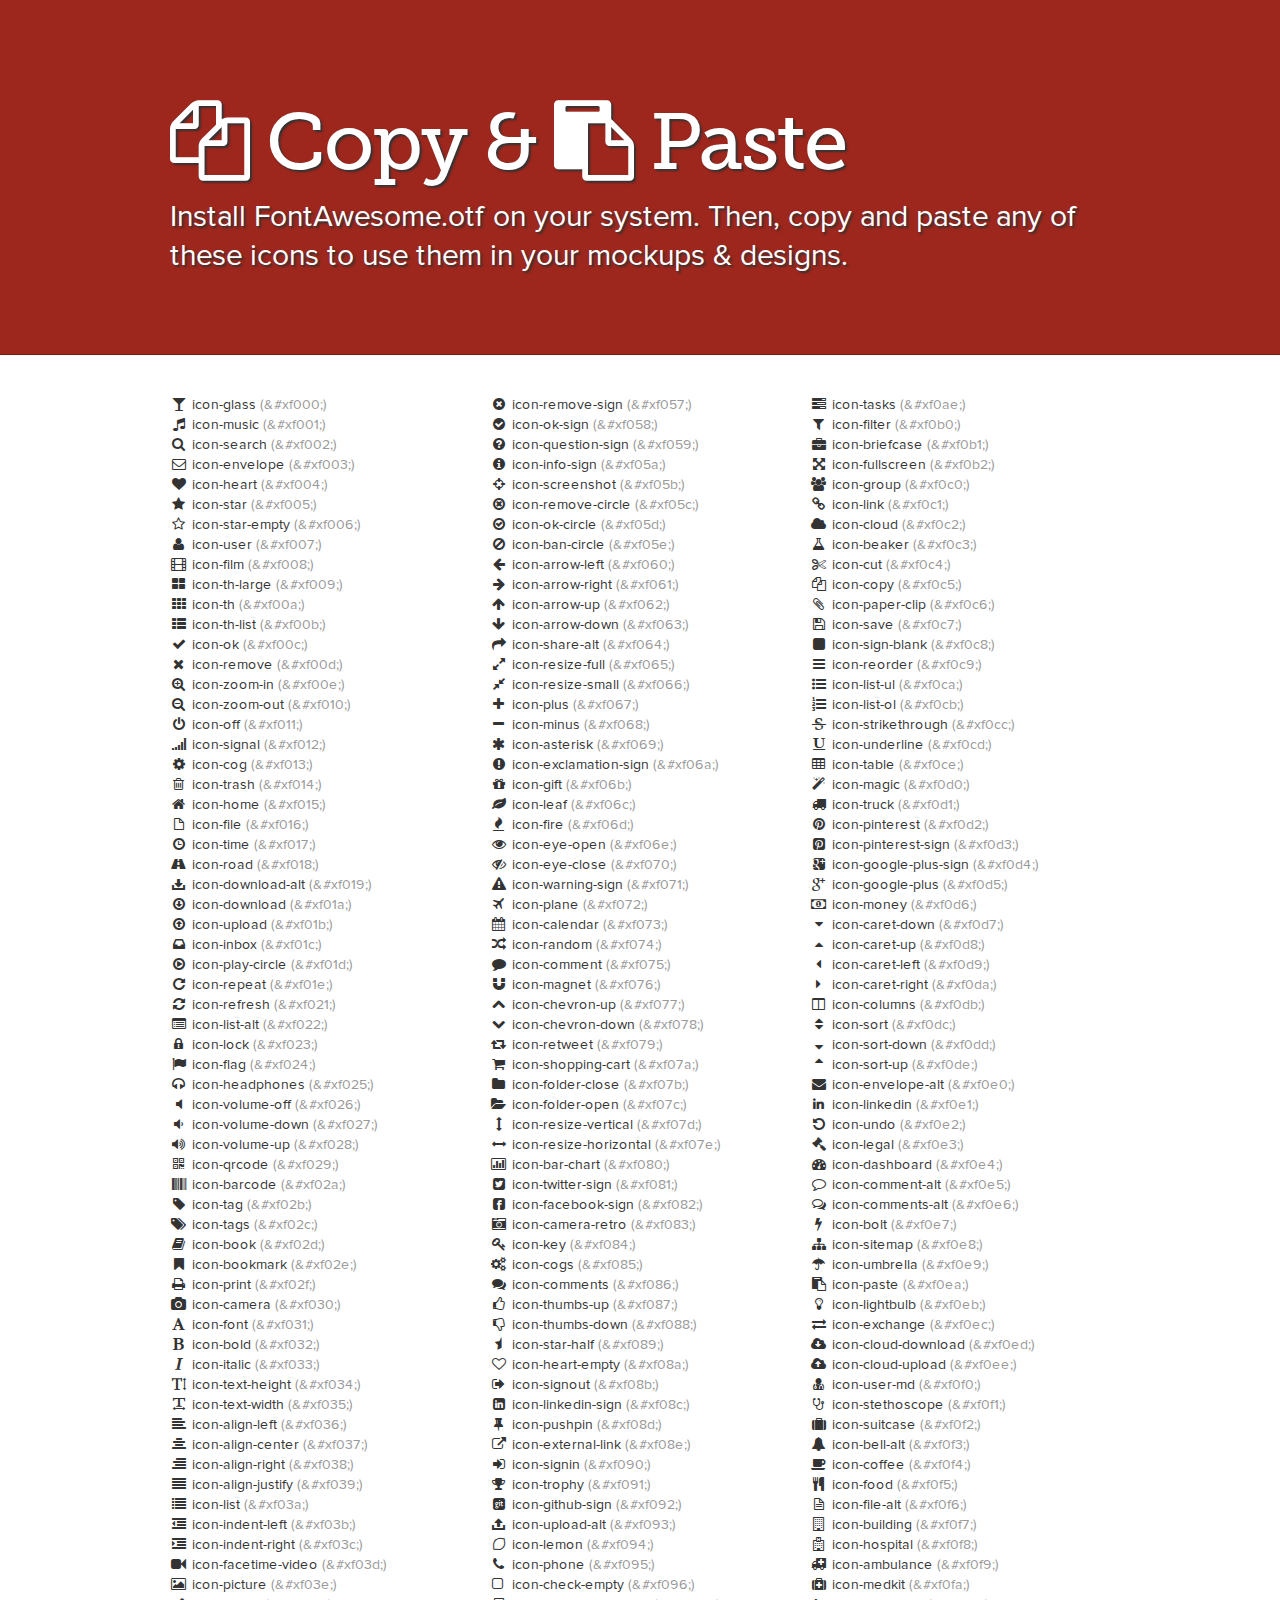
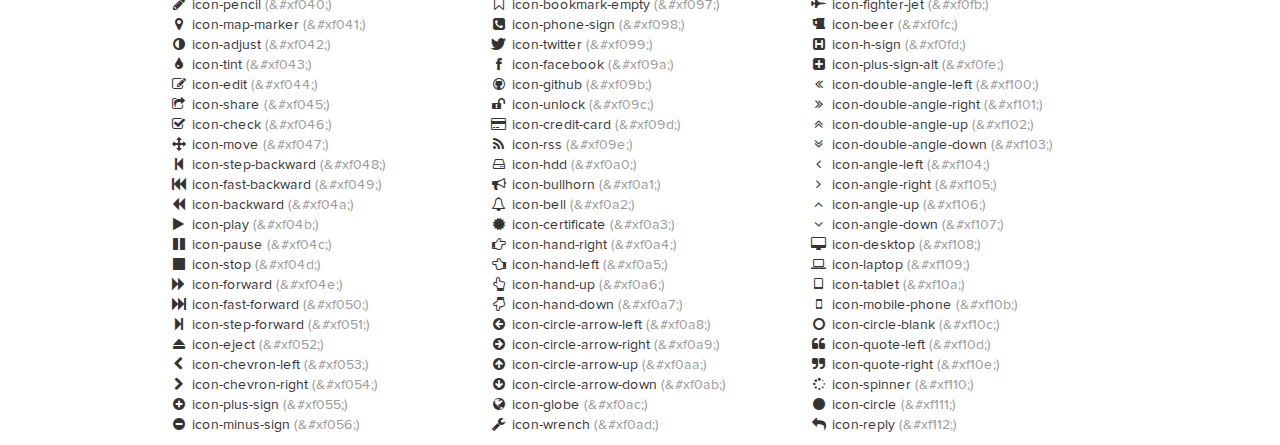
<file: www/assets/font-awesome/docs/design.html>
<!DOCTYPE html>
<!--[if lt IE 7 ]><html class="ie ie6" lang="en"> <![endif]-->
<!--[if IE 7 ]><html class="ie ie7" lang="en"> <![endif]-->
<!--[if IE 8 ]><html class="ie ie8" lang="en"> <![endif]-->
<!--[if (gte IE 9)|!(IE)]><!--><html lang="en"> <!--<![endif]-->
<head>
  <!-- Basic Page Needs
 ================================================== -->
  <meta charset="utf-8" />
  <title>Font Awesome Copy & Paste</title>
  <meta name="description" content="">
  <meta name="author" content="">
  <!--<meta name="viewport" content="width=device-width; initial-scale=1; maximum-scale=1">-->

  <!--[if lt IE 9]>
  <script src="http://html5shim.googlecode.com/svn/trunk/html5.js"></script>
  <![endif]-->

  <!-- CSS
 ================================================== -->

  <link rel="stylesheet" href="assets/css/site.css">
  <link rel="stylesheet" href="assets/css/prettify.css">
  <link rel="stylesheet" href="assets/css/font-awesome.min.css">
  <!--[if IE 7]>
  <link rel="stylesheet" href="assets/css/font-awesome-ie7.min.css">
  <![endif]-->
  <!-- Le fav and touch icons -->
  <link rel="shortcut icon" href="assets/ico/favicon.ico">

  <script type="text/javascript">
    var _gaq = _gaq || [];
    _gaq.push(['_setAccount', 'UA-30136587-1']);
    _gaq.push(['_trackPageview']);

    (function() {
      var ga = document.createElement('script'); ga.type = 'text/javascript'; ga.async = true;
      ga.src = ('https:' == document.location.protocol ? 'https://ssl' : 'http://www') + '.google-analytics.com/ga.js';
      var s = document.getElementsByTagName('script')[0]; s.parentNode.insertBefore(ga, s);
    })();
  </script>
</head>
<body>

<div class="jumbotron">
  <div class="container">

    <h1><i class="icon-copy"></i> Copy & <i class="icon-paste"></i> Paste</h1>
    <p>
      Install FontAwesome.otf on your system.
      Then, copy and paste any of these icons to use them in your mockups & designs.
    </p>

  </div>
</div>


<div class="container">
  <section>
    <div class="row">
      <div class="span4">
        <ul class="unstyled">
          <li><i class="icon-">&#xf000;</i> icon-glass <span class="muted">(&amp;#xf000;)</span></li>
          <li><i class="icon-">&#xf001;</i> icon-music <span class="muted">(&amp;#xf001;)</span></li>
          <li><i class="icon-">&#xf002;</i> icon-search <span class="muted">(&amp;#xf002;)</span></li>
          <li><i class="icon-">&#xf003;</i> icon-envelope <span class="muted">(&amp;#xf003;)</span></li>
          <li><i class="icon-">&#xf004;</i> icon-heart <span class="muted">(&amp;#xf004;)</span></li>
          <li><i class="icon-">&#xf005;</i> icon-star <span class="muted">(&amp;#xf005;)</span></li>
          <li><i class="icon-">&#xf006;</i> icon-star-empty <span class="muted">(&amp;#xf006;)</span></li>
          <li><i class="icon-">&#xf007;</i> icon-user <span class="muted">(&amp;#xf007;)</span></li>
          <li><i class="icon-">&#xf008;</i> icon-film <span class="muted">(&amp;#xf008;)</span></li>
          <li><i class="icon-">&#xf009;</i> icon-th-large <span class="muted">(&amp;#xf009;)</span></li>
          <li><i class="icon-">&#xf00a;</i> icon-th <span class="muted">(&amp;#xf00a;)</span></li>
          <li><i class="icon-">&#xf00b;</i> icon-th-list <span class="muted">(&amp;#xf00b;)</span></li>
          <li><i class="icon-">&#xf00c;</i> icon-ok <span class="muted">(&amp;#xf00c;)</span></li>
          <li><i class="icon-">&#xf00d;</i> icon-remove <span class="muted">(&amp;#xf00d;)</span></li>
          <li><i class="icon-">&#xf00e;</i> icon-zoom-in <span class="muted">(&amp;#xf00e;)</span></li>
          <li><i class="icon-">&#xf010;</i> icon-zoom-out <span class="muted">(&amp;#xf010;)</span></li>
          <li><i class="icon-">&#xf011;</i> icon-off <span class="muted">(&amp;#xf011;)</span></li>
          <li><i class="icon-">&#xf012;</i> icon-signal <span class="muted">(&amp;#xf012;)</span></li>
          <li><i class="icon-">&#xf013;</i> icon-cog <span class="muted">(&amp;#xf013;)</span></li>
          <li><i class="icon-">&#xf014;</i> icon-trash <span class="muted">(&amp;#xf014;)</span></li>
          <li><i class="icon-">&#xf015;</i> icon-home <span class="muted">(&amp;#xf015;)</span></li>
          <li><i class="icon-">&#xf016;</i> icon-file <span class="muted">(&amp;#xf016;)</span></li>
          <li><i class="icon-">&#xf017;</i> icon-time <span class="muted">(&amp;#xf017;)</span></li>
          <li><i class="icon-">&#xf018;</i> icon-road <span class="muted">(&amp;#xf018;)</span></li>
          <li><i class="icon-">&#xf019;</i> icon-download-alt <span class="muted">(&amp;#xf019;)</span></li>
          <li><i class="icon-">&#xf01a;</i> icon-download <span class="muted">(&amp;#xf01a;)</span></li>
          <li><i class="icon-">&#xf01b;</i> icon-upload <span class="muted">(&amp;#xf01b;)</span></li>
          <li><i class="icon-">&#xf01c;</i> icon-inbox <span class="muted">(&amp;#xf01c;)</span></li>
          <li><i class="icon-">&#xf01d;</i> icon-play-circle <span class="muted">(&amp;#xf01d;)</span></li>
          <li><i class="icon-">&#xf01e;</i> icon-repeat <span class="muted">(&amp;#xf01e;)</span></li>
          <li><i class="icon-">&#xf021;</i> icon-refresh <span class="muted">(&amp;#xf021;)</span></li>
          <li><i class="icon-">&#xf022;</i> icon-list-alt <span class="muted">(&amp;#xf022;)</span></li>
          <li><i class="icon-">&#xf023;</i> icon-lock <span class="muted">(&amp;#xf023;)</span></li>
          <li><i class="icon-">&#xf024;</i> icon-flag <span class="muted">(&amp;#xf024;)</span></li>
          <li><i class="icon-">&#xf025;</i> icon-headphones <span class="muted">(&amp;#xf025;)</span></li>
          <li><i class="icon-">&#xf026;</i> icon-volume-off <span class="muted">(&amp;#xf026;)</span></li>
          <li><i class="icon-">&#xf027;</i> icon-volume-down <span class="muted">(&amp;#xf027;)</span></li>
          <li><i class="icon-">&#xf028;</i> icon-volume-up <span class="muted">(&amp;#xf028;)</span></li>
          <li><i class="icon-">&#xf029;</i> icon-qrcode <span class="muted">(&amp;#xf029;)</span></li>
          <li><i class="icon-">&#xf02a;</i> icon-barcode <span class="muted">(&amp;#xf02a;)</span></li>
          <li><i class="icon-">&#xf02b;</i> icon-tag <span class="muted">(&amp;#xf02b;)</span></li>
          <li><i class="icon-">&#xf02c;</i> icon-tags <span class="muted">(&amp;#xf02c;)</span></li>
          <li><i class="icon-">&#xf02d;</i> icon-book <span class="muted">(&amp;#xf02d;)</span></li>
          <li><i class="icon-">&#xf02e;</i> icon-bookmark <span class="muted">(&amp;#xf02e;)</span></li>
          <li><i class="icon-">&#xf02f;</i> icon-print <span class="muted">(&amp;#xf02f;)</span></li>
          <li><i class="icon-">&#xf030;</i> icon-camera <span class="muted">(&amp;#xf030;)</span></li>
          <li><i class="icon-">&#xf031;</i> icon-font <span class="muted">(&amp;#xf031;)</span></li>
          <li><i class="icon-">&#xf032;</i> icon-bold <span class="muted">(&amp;#xf032;)</span></li>
          <li><i class="icon-">&#xf033;</i> icon-italic <span class="muted">(&amp;#xf033;)</span></li>
          <li><i class="icon-">&#xf034;</i> icon-text-height <span class="muted">(&amp;#xf034;)</span></li>
          <li><i class="icon-">&#xf035;</i> icon-text-width <span class="muted">(&amp;#xf035;)</span></li>
          <li><i class="icon-">&#xf036;</i> icon-align-left <span class="muted">(&amp;#xf036;)</span></li>
          <li><i class="icon-">&#xf037;</i> icon-align-center <span class="muted">(&amp;#xf037;)</span></li>
          <li><i class="icon-">&#xf038;</i> icon-align-right <span class="muted">(&amp;#xf038;)</span></li>
          <li><i class="icon-">&#xf039;</i> icon-align-justify <span class="muted">(&amp;#xf039;)</span></li>
          <li><i class="icon-">&#xf03a;</i> icon-list <span class="muted">(&amp;#xf03a;)</span></li>
          <li><i class="icon-">&#xf03b;</i> icon-indent-left <span class="muted">(&amp;#xf03b;)</span></li>
          <li><i class="icon-">&#xf03c;</i> icon-indent-right <span class="muted">(&amp;#xf03c;)</span></li>
          <li><i class="icon-">&#xf03d;</i> icon-facetime-video <span class="muted">(&amp;#xf03d;)</span></li>
          <li><i class="icon-">&#xf03e;</i> icon-picture <span class="muted">(&amp;#xf03e;)</span></li>
          <li><i class="icon-">&#xf040;</i> icon-pencil <span class="muted">(&amp;#xf040;)</span></li>
          <li><i class="icon-">&#xf041;</i> icon-map-marker <span class="muted">(&amp;#xf041;)</span></li>
          <li><i class="icon-">&#xf042;</i> icon-adjust <span class="muted">(&amp;#xf042;)</span></li>
          <li><i class="icon-">&#xf043;</i> icon-tint <span class="muted">(&amp;#xf043;)</span></li>
          <li><i class="icon-">&#xf044;</i> icon-edit <span class="muted">(&amp;#xf044;)</span></li>
          <li><i class="icon-">&#xf045;</i> icon-share <span class="muted">(&amp;#xf045;)</span></li>
          <li><i class="icon-">&#xf046;</i> icon-check <span class="muted">(&amp;#xf046;)</span></li>
          <li><i class="icon-">&#xf047;</i> icon-move <span class="muted">(&amp;#xf047;)</span></li>
          <li><i class="icon-">&#xf048;</i> icon-step-backward <span class="muted">(&amp;#xf048;)</span></li>
          <li><i class="icon-">&#xf049;</i> icon-fast-backward <span class="muted">(&amp;#xf049;)</span></li>
          <li><i class="icon-">&#xf04a;</i> icon-backward <span class="muted">(&amp;#xf04a;)</span></li>
          <li><i class="icon-">&#xf04b;</i> icon-play <span class="muted">(&amp;#xf04b;)</span></li>
          <li><i class="icon-">&#xf04c;</i> icon-pause <span class="muted">(&amp;#xf04c;)</span></li>
          <li><i class="icon-">&#xf04d;</i> icon-stop <span class="muted">(&amp;#xf04d;)</span></li>
          <li><i class="icon-">&#xf04e;</i> icon-forward <span class="muted">(&amp;#xf04e;)</span></li>
          <li><i class="icon-">&#xf050;</i> icon-fast-forward <span class="muted">(&amp;#xf050;)</span></li>
          <li><i class="icon-">&#xf051;</i> icon-step-forward <span class="muted">(&amp;#xf051;)</span></li>
          <li><i class="icon-">&#xf052;</i> icon-eject <span class="muted">(&amp;#xf052;)</span></li>
          <li><i class="icon-">&#xf053;</i> icon-chevron-left <span class="muted">(&amp;#xf053;)</span></li>
          <li><i class="icon-">&#xf054;</i> icon-chevron-right <span class="muted">(&amp;#xf054;)</span></li>
          <li><i class="icon-">&#xf055;</i> icon-plus-sign <span class="muted">(&amp;#xf055;)</span></li>
          <li><i class="icon-">&#xf056;</i> icon-minus-sign <span class="muted">(&amp;#xf056;)</span></li>
        </ul>
      </div>
      <div class="span4">
        <ul class="unstyled">
          <li><i class="icon-">&#xf057;</i> icon-remove-sign <span class="muted">(&amp;#xf057;)</span></li>
          <li><i class="icon-">&#xf058;</i> icon-ok-sign <span class="muted">(&amp;#xf058;)</span></li>
          <li><i class="icon-">&#xf059;</i> icon-question-sign <span class="muted">(&amp;#xf059;)</span></li>
          <li><i class="icon-">&#xf05a;</i> icon-info-sign <span class="muted">(&amp;#xf05a;)</span></li>
          <li><i class="icon-">&#xf05b;</i> icon-screenshot <span class="muted">(&amp;#xf05b;)</span></li>
          <li><i class="icon-">&#xf05c;</i> icon-remove-circle <span class="muted">(&amp;#xf05c;)</span></li>
          <li><i class="icon-">&#xf05d;</i> icon-ok-circle <span class="muted">(&amp;#xf05d;)</span></li>
          <li><i class="icon-">&#xf05e;</i> icon-ban-circle <span class="muted">(&amp;#xf05e;)</span></li>
          <li><i class="icon-">&#xf060;</i> icon-arrow-left <span class="muted">(&amp;#xf060;)</span></li>
          <li><i class="icon-">&#xf061;</i> icon-arrow-right <span class="muted">(&amp;#xf061;)</span></li>
          <li><i class="icon-">&#xf062;</i> icon-arrow-up <span class="muted">(&amp;#xf062;)</span></li>
          <li><i class="icon-">&#xf063;</i> icon-arrow-down <span class="muted">(&amp;#xf063;)</span></li>
          <li><i class="icon-">&#xf064;</i> icon-share-alt <span class="muted">(&amp;#xf064;)</span></li>
          <li><i class="icon-">&#xf065;</i> icon-resize-full <span class="muted">(&amp;#xf065;)</span></li>
          <li><i class="icon-">&#xf066;</i> icon-resize-small <span class="muted">(&amp;#xf066;)</span></li>
          <li><i class="icon-">&#xf067;</i> icon-plus <span class="muted">(&amp;#xf067;)</span></li>
          <li><i class="icon-">&#xf068;</i> icon-minus <span class="muted">(&amp;#xf068;)</span></li>
          <li><i class="icon-">&#xf069;</i> icon-asterisk <span class="muted">(&amp;#xf069;)</span></li>
          <li><i class="icon-">&#xf06a;</i> icon-exclamation-sign <span class="muted">(&amp;#xf06a;)</span></li>
          <li><i class="icon-">&#xf06b;</i> icon-gift <span class="muted">(&amp;#xf06b;)</span></li>
          <li><i class="icon-">&#xf06c;</i> icon-leaf <span class="muted">(&amp;#xf06c;)</span></li>
          <li><i class="icon-">&#xf06d;</i> icon-fire <span class="muted">(&amp;#xf06d;)</span></li>
          <li><i class="icon-">&#xf06e;</i> icon-eye-open <span class="muted">(&amp;#xf06e;)</span></li>
          <li><i class="icon-">&#xf070;</i> icon-eye-close <span class="muted">(&amp;#xf070;)</span></li>
          <li><i class="icon-">&#xf071;</i> icon-warning-sign <span class="muted">(&amp;#xf071;)</span></li>
          <li><i class="icon-">&#xf072;</i> icon-plane <span class="muted">(&amp;#xf072;)</span></li>
          <li><i class="icon-">&#xf073;</i> icon-calendar <span class="muted">(&amp;#xf073;)</span></li>
          <li><i class="icon-">&#xf074;</i> icon-random <span class="muted">(&amp;#xf074;)</span></li>
          <li><i class="icon-">&#xf075;</i> icon-comment <span class="muted">(&amp;#xf075;)</span></li>
          <li><i class="icon-">&#xf076;</i> icon-magnet <span class="muted">(&amp;#xf076;)</span></li>
          <li><i class="icon-">&#xf077;</i> icon-chevron-up <span class="muted">(&amp;#xf077;)</span></li>
          <li><i class="icon-">&#xf078;</i> icon-chevron-down <span class="muted">(&amp;#xf078;)</span></li>
          <li><i class="icon-">&#xf079;</i> icon-retweet <span class="muted">(&amp;#xf079;)</span></li>
          <li><i class="icon-">&#xf07a;</i> icon-shopping-cart <span class="muted">(&amp;#xf07a;)</span></li>
          <li><i class="icon-">&#xf07b;</i> icon-folder-close <span class="muted">(&amp;#xf07b;)</span></li>
          <li><i class="icon-">&#xf07c;</i> icon-folder-open <span class="muted">(&amp;#xf07c;)</span></li>
          <li><i class="icon-">&#xf07d;</i> icon-resize-vertical <span class="muted">(&amp;#xf07d;)</span></li>
          <li><i class="icon-">&#xf07e;</i> icon-resize-horizontal <span class="muted">(&amp;#xf07e;)</span></li>
          <li><i class="icon-">&#xf080;</i> icon-bar-chart <span class="muted">(&amp;#xf080;)</span></li>
          <li><i class="icon-">&#xf081;</i> icon-twitter-sign <span class="muted">(&amp;#xf081;)</span></li>
          <li><i class="icon-">&#xf082;</i> icon-facebook-sign <span class="muted">(&amp;#xf082;)</span></li>
          <li><i class="icon-">&#xf083;</i> icon-camera-retro <span class="muted">(&amp;#xf083;)</span></li>
          <li><i class="icon-">&#xf084;</i> icon-key <span class="muted">(&amp;#xf084;)</span></li>
          <li><i class="icon-">&#xf085;</i> icon-cogs <span class="muted">(&amp;#xf085;)</span></li>
          <li><i class="icon-">&#xf086;</i> icon-comments <span class="muted">(&amp;#xf086;)</span></li>
          <li><i class="icon-">&#xf087;</i> icon-thumbs-up <span class="muted">(&amp;#xf087;)</span></li>
          <li><i class="icon-">&#xf088;</i> icon-thumbs-down <span class="muted">(&amp;#xf088;)</span></li>
          <li><i class="icon-">&#xf089;</i> icon-star-half <span class="muted">(&amp;#xf089;)</span></li>
          <li><i class="icon-">&#xf08a;</i> icon-heart-empty <span class="muted">(&amp;#xf08a;)</span></li>
          <li><i class="icon-">&#xf08b;</i> icon-signout <span class="muted">(&amp;#xf08b;)</span></li>
          <li><i class="icon-">&#xf08c;</i> icon-linkedin-sign <span class="muted">(&amp;#xf08c;)</span></li>
          <li><i class="icon-">&#xf08d;</i> icon-pushpin <span class="muted">(&amp;#xf08d;)</span></li>
          <li><i class="icon-">&#xf08e;</i> icon-external-link <span class="muted">(&amp;#xf08e;)</span></li>
          <li><i class="icon-">&#xf090;</i> icon-signin <span class="muted">(&amp;#xf090;)</span></li>
          <li><i class="icon-">&#xf091;</i> icon-trophy <span class="muted">(&amp;#xf091;)</span></li>
          <li><i class="icon-">&#xf092;</i> icon-github-sign <span class="muted">(&amp;#xf092;)</span></li>
          <li><i class="icon-">&#xf093;</i> icon-upload-alt <span class="muted">(&amp;#xf093;)</span></li>
          <li><i class="icon-">&#xf094;</i> icon-lemon <span class="muted">(&amp;#xf094;)</span></li>
          <li><i class="icon-">&#xf095;</i> icon-phone <span class="muted">(&amp;#xf095;)</span></li>
          <li><i class="icon-">&#xf096;</i> icon-check-empty <span class="muted">(&amp;#xf096;)</span></li>
          <li><i class="icon-">&#xf097;</i> icon-bookmark-empty <span class="muted">(&amp;#xf097;)</span></li>
          <li><i class="icon-">&#xf098;</i> icon-phone-sign <span class="muted">(&amp;#xf098;)</span></li>
          <li><i class="icon-">&#xf099;</i> icon-twitter <span class="muted">(&amp;#xf099;)</span></li>
          <li><i class="icon-">&#xf09a;</i> icon-facebook <span class="muted">(&amp;#xf09a;)</span></li>
          <li><i class="icon-">&#xf09b;</i> icon-github <span class="muted">(&amp;#xf09b;)</span></li>
          <li><i class="icon-">&#xf09c;</i> icon-unlock <span class="muted">(&amp;#xf09c;)</span></li>
          <li><i class="icon-">&#xf09d;</i> icon-credit-card <span class="muted">(&amp;#xf09d;)</span></li>
          <li><i class="icon-">&#xf09e;</i> icon-rss <span class="muted">(&amp;#xf09e;)</span></li>
          <li><i class="icon-">&#xf0a0;</i> icon-hdd <span class="muted">(&amp;#xf0a0;)</span></li>
          <li><i class="icon-">&#xf0a1;</i> icon-bullhorn <span class="muted">(&amp;#xf0a1;)</span></li>
          <li><i class="icon-">&#xf0a2;</i> icon-bell <span class="muted">(&amp;#xf0a2;)</span></li>
          <li><i class="icon-">&#xf0a3;</i> icon-certificate <span class="muted">(&amp;#xf0a3;)</span></li>
          <li><i class="icon-">&#xf0a4;</i> icon-hand-right <span class="muted">(&amp;#xf0a4;)</span></li>
          <li><i class="icon-">&#xf0a5;</i> icon-hand-left <span class="muted">(&amp;#xf0a5;)</span></li>
          <li><i class="icon-">&#xf0a6;</i> icon-hand-up <span class="muted">(&amp;#xf0a6;)</span></li>
          <li><i class="icon-">&#xf0a7;</i> icon-hand-down <span class="muted">(&amp;#xf0a7;)</span></li>
          <li><i class="icon-">&#xf0a8;</i> icon-circle-arrow-left <span class="muted">(&amp;#xf0a8;)</span></li>
          <li><i class="icon-">&#xf0a9;</i> icon-circle-arrow-right <span class="muted">(&amp;#xf0a9;)</span></li>
          <li><i class="icon-">&#xf0aa;</i> icon-circle-arrow-up <span class="muted">(&amp;#xf0aa;)</span></li>
          <li><i class="icon-">&#xf0ab;</i> icon-circle-arrow-down <span class="muted">(&amp;#xf0ab;)</span></li>
          <li><i class="icon-">&#xf0ac;</i> icon-globe <span class="muted">(&amp;#xf0ac;)</span></li>
          <li><i class="icon-">&#xf0ad;</i> icon-wrench <span class="muted">(&amp;#xf0ad;)</span></li>
        </ul>
      </div>
      <div class="span4">
        <ul class="unstyled">
          <li><i class="icon-">&#xf0ae;</i> icon-tasks <span class="muted">(&amp;#xf0ae;)</span></li>
          <li><i class="icon-">&#xf0b0;</i> icon-filter <span class="muted">(&amp;#xf0b0;)</span></li>
          <li><i class="icon-">&#xf0b1;</i> icon-briefcase <span class="muted">(&amp;#xf0b1;)</span></li>
          <li><i class="icon-">&#xf0b2;</i> icon-fullscreen <span class="muted">(&amp;#xf0b2;)</span></li>
          <li><i class="icon-">&#xf0c0;</i> icon-group <span class="muted">(&amp;#xf0c0;)</span></li>
          <li><i class="icon-">&#xf0c1;</i> icon-link <span class="muted">(&amp;#xf0c1;)</span></li>
          <li><i class="icon-">&#xf0c2;</i> icon-cloud <span class="muted">(&amp;#xf0c2;)</span></li>
          <li><i class="icon-">&#xf0c3;</i> icon-beaker <span class="muted">(&amp;#xf0c3;)</span></li>
          <li><i class="icon-">&#xf0c4;</i> icon-cut <span class="muted">(&amp;#xf0c4;)</span></li>
          <li><i class="icon-">&#xf0c5;</i> icon-copy <span class="muted">(&amp;#xf0c5;)</span></li>
          <li><i class="icon-">&#xf0c6;</i> icon-paper-clip <span class="muted">(&amp;#xf0c6;)</span></li>
          <li><i class="icon-">&#xf0c7;</i> icon-save <span class="muted">(&amp;#xf0c7;)</span></li>
          <li><i class="icon-">&#xf0c8;</i> icon-sign-blank <span class="muted">(&amp;#xf0c8;)</span></li>
          <li><i class="icon-">&#xf0c9;</i> icon-reorder <span class="muted">(&amp;#xf0c9;)</span></li>
          <li><i class="icon-">&#xf0ca;</i> icon-list-ul <span class="muted">(&amp;#xf0ca;)</span></li>
          <li><i class="icon-">&#xf0cb;</i> icon-list-ol <span class="muted">(&amp;#xf0cb;)</span></li>
          <li><i class="icon-">&#xf0cc;</i> icon-strikethrough <span class="muted">(&amp;#xf0cc;)</span></li>
          <li><i class="icon-">&#xf0cd;</i> icon-underline <span class="muted">(&amp;#xf0cd;)</span></li>
          <li><i class="icon-">&#xf0ce;</i> icon-table <span class="muted">(&amp;#xf0ce;)</span></li>
          <li><i class="icon-">&#xf0d0;</i> icon-magic <span class="muted">(&amp;#xf0d0;)</span></li>
          <li><i class="icon-">&#xf0d1;</i> icon-truck <span class="muted">(&amp;#xf0d1;)</span></li>
          <li><i class="icon-">&#xf0d2;</i> icon-pinterest <span class="muted">(&amp;#xf0d2;)</span></li>
          <li><i class="icon-">&#xf0d3;</i> icon-pinterest-sign <span class="muted">(&amp;#xf0d3;)</span></li>
          <li><i class="icon-">&#xf0d4;</i> icon-google-plus-sign <span class="muted">(&amp;#xf0d4;)</span></li>
          <li><i class="icon-">&#xf0d5;</i> icon-google-plus <span class="muted">(&amp;#xf0d5;)</span></li>
          <li><i class="icon-">&#xf0d6;</i> icon-money <span class="muted">(&amp;#xf0d6;)</span></li>
          <li><i class="icon-">&#xf0d7;</i> icon-caret-down <span class="muted">(&amp;#xf0d7;)</span></li>
          <li><i class="icon-">&#xf0d8;</i> icon-caret-up <span class="muted">(&amp;#xf0d8;)</span></li>
          <li><i class="icon-">&#xf0d9;</i> icon-caret-left <span class="muted">(&amp;#xf0d9;)</span></li>
          <li><i class="icon-">&#xf0da;</i> icon-caret-right <span class="muted">(&amp;#xf0da;)</span></li>
          <li><i class="icon-">&#xf0db;</i> icon-columns <span class="muted">(&amp;#xf0db;)</span></li>
          <li><i class="icon-">&#xf0dc;</i> icon-sort <span class="muted">(&amp;#xf0dc;)</span></li>
          <li><i class="icon-">&#xf0dd;</i> icon-sort-down <span class="muted">(&amp;#xf0dd;)</span></li>
          <li><i class="icon-">&#xf0de;</i> icon-sort-up <span class="muted">(&amp;#xf0de;)</span></li>
          <li><i class="icon-">&#xf0e0;</i> icon-envelope-alt <span class="muted">(&amp;#xf0e0;)</span></li>
          <li><i class="icon-">&#xf0e1;</i> icon-linkedin <span class="muted">(&amp;#xf0e1;)</span></li>
          <li><i class="icon-">&#xf0e2;</i> icon-undo <span class="muted">(&amp;#xf0e2;)</span></li>
          <li><i class="icon-">&#xf0e3;</i> icon-legal <span class="muted">(&amp;#xf0e3;)</span></li>
          <li><i class="icon-">&#xf0e4;</i> icon-dashboard <span class="muted">(&amp;#xf0e4;)</span></li>
          <li><i class="icon-">&#xf0e5;</i> icon-comment-alt <span class="muted">(&amp;#xf0e5;)</span></li>
          <li><i class="icon-">&#xf0e6;</i> icon-comments-alt <span class="muted">(&amp;#xf0e6;)</span></li>
          <li><i class="icon-">&#xf0e7;</i> icon-bolt <span class="muted">(&amp;#xf0e7;)</span></li>
          <li><i class="icon-">&#xf0e8;</i> icon-sitemap <span class="muted">(&amp;#xf0e8;)</span></li>
          <li><i class="icon-">&#xf0e9;</i> icon-umbrella <span class="muted">(&amp;#xf0e9;)</span></li>
          <li><i class="icon-">&#xf0ea;</i> icon-paste <span class="muted">(&amp;#xf0ea;)</span></li>
          <li><i class="icon-">&#xf0eb;</i> icon-lightbulb <span class="muted">(&amp;#xf0eb;)</span></li>
          <li><i class="icon-">&#xf0ec;</i> icon-exchange <span class="muted">(&amp;#xf0ec;)</span></li>
          <li><i class="icon-">&#xf0ed;</i> icon-cloud-download <span class="muted">(&amp;#xf0ed;)</span></li>
          <li><i class="icon-">&#xf0ee;</i> icon-cloud-upload <span class="muted">(&amp;#xf0ee;)</span></li>
          <li><i class="icon-">&#xf0f0;</i> icon-user-md <span class="muted">(&amp;#xf0f0;)</span></li>
          <li><i class="icon-">&#xf0f1;</i> icon-stethoscope <span class="muted">(&amp;#xf0f1;)</span></li>
          <li><i class="icon-">&#xf0f2;</i> icon-suitcase <span class="muted">(&amp;#xf0f2;)</span></li>
          <li><i class="icon-">&#xf0f3;</i> icon-bell-alt <span class="muted">(&amp;#xf0f3;)</span></li>
          <li><i class="icon-">&#xf0f4;</i> icon-coffee <span class="muted">(&amp;#xf0f4;)</span></li>
          <li><i class="icon-">&#xf0f5;</i> icon-food <span class="muted">(&amp;#xf0f5;)</span></li>
          <li><i class="icon-">&#xf0f6;</i> icon-file-alt <span class="muted">(&amp;#xf0f6;)</span></li>
          <li><i class="icon-">&#xf0f7;</i> icon-building <span class="muted">(&amp;#xf0f7;)</span></li>
          <li><i class="icon-">&#xf0f8;</i> icon-hospital <span class="muted">(&amp;#xf0f8;)</span></li>
          <li><i class="icon-">&#xf0f9;</i> icon-ambulance <span class="muted">(&amp;#xf0f9;)</span></li>
          <li><i class="icon-">&#xf0fa;</i> icon-medkit <span class="muted">(&amp;#xf0fa;)</span></li>
          <li><i class="icon-">&#xf0fb;</i> icon-fighter-jet <span class="muted">(&amp;#xf0fb;)</span></li>
          <li><i class="icon-">&#xf0fc;</i> icon-beer <span class="muted">(&amp;#xf0fc;)</span></li>
          <li><i class="icon-">&#xf0fd;</i> icon-h-sign <span class="muted">(&amp;#xf0fd;)</span></li>
          <li><i class="icon-">&#xf0fe;</i> icon-plus-sign-alt <span class="muted">(&amp;#xf0fe;)</span></li>
          <li><i class="icon-">&#xf100;</i> icon-double-angle-left <span class="muted">(&amp;#xf100;)</span></li>
          <li><i class="icon-">&#xf101;</i> icon-double-angle-right <span class="muted">(&amp;#xf101;)</span></li>
          <li><i class="icon-">&#xf102;</i> icon-double-angle-up <span class="muted">(&amp;#xf102;)</span></li>
          <li><i class="icon-">&#xf103;</i> icon-double-angle-down <span class="muted">(&amp;#xf103;)</span></li>
          <li><i class="icon-">&#xf104;</i> icon-angle-left <span class="muted">(&amp;#xf104;)</span></li>
          <li><i class="icon-">&#xf105;</i> icon-angle-right <span class="muted">(&amp;#xf105;)</span></li>
          <li><i class="icon-">&#xf106;</i> icon-angle-up <span class="muted">(&amp;#xf106;)</span></li>
          <li><i class="icon-">&#xf107;</i> icon-angle-down <span class="muted">(&amp;#xf107;)</span></li>
          <li><i class="icon-">&#xf108;</i> icon-desktop <span class="muted">(&amp;#xf108;)</span></li>
          <li><i class="icon-">&#xf109;</i> icon-laptop <span class="muted">(&amp;#xf109;)</span></li>
          <li><i class="icon-">&#xf10a;</i> icon-tablet <span class="muted">(&amp;#xf10a;)</span></li>
          <li><i class="icon-">&#xf10b;</i> icon-mobile-phone <span class="muted">(&amp;#xf10b;)</span></li>
          <li><i class="icon-">&#xf10c;</i> icon-circle-blank <span class="muted">(&amp;#xf10c;)</span></li>
          <li><i class="icon-">&#xf10d;</i> icon-quote-left <span class="muted">(&amp;#xf10d;)</span></li>
          <li><i class="icon-">&#xf10e;</i> icon-quote-right <span class="muted">(&amp;#xf10e;)</span></li>
          <li><i class="icon-">&#xf110;</i> icon-spinner <span class="muted">(&amp;#xf110;)</span></li>
          <li><i class="icon-">&#xf111;</i> icon-circle <span class="muted">(&amp;#xf111;)</span></li>
          <li><i class="icon-">&#xf112;</i> icon-reply <span class="muted">(&amp;#xf112;)</span></li>
        </ul>
      </div>
    </div>
  </section>






</div>

<script src="assets/js/jquery-1.7.1.min.js"></script>
<script src="assets/js/bootstrap-222.min.js"></script>

</body>
</html>
</file>
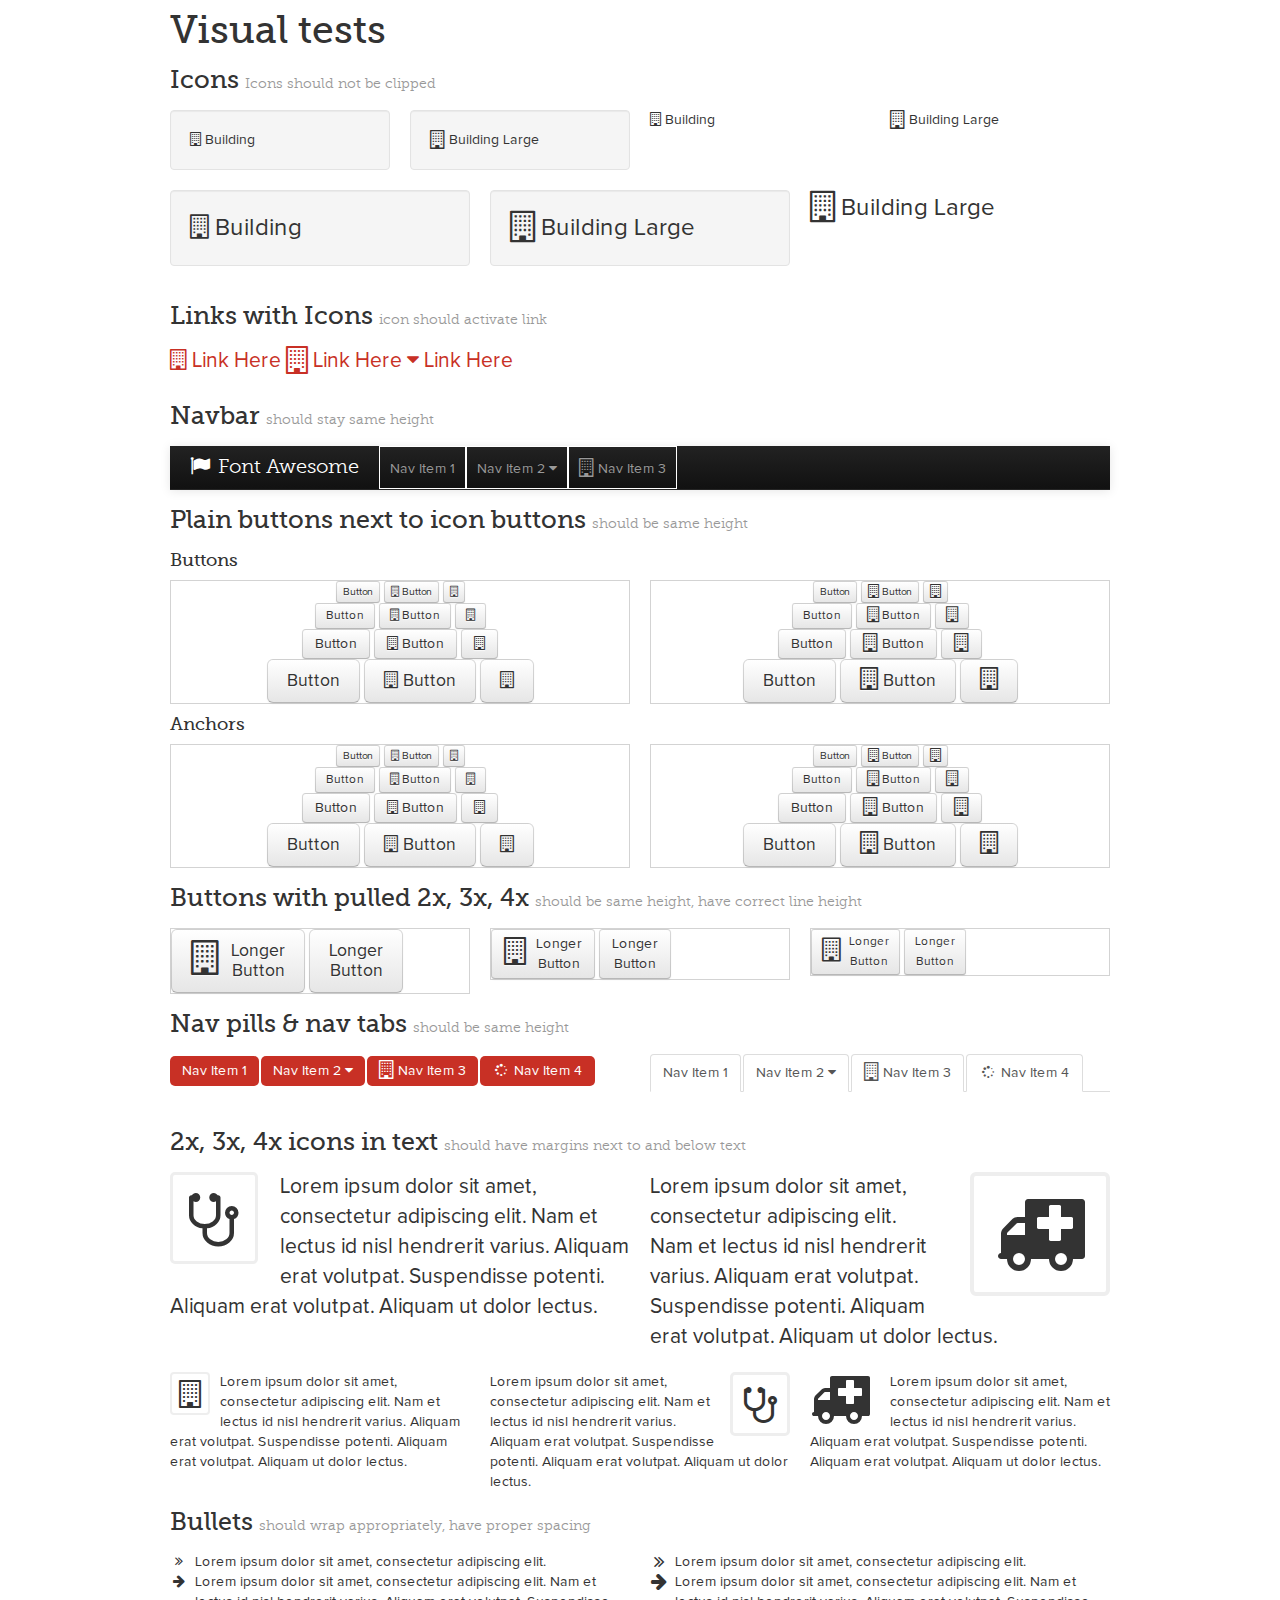
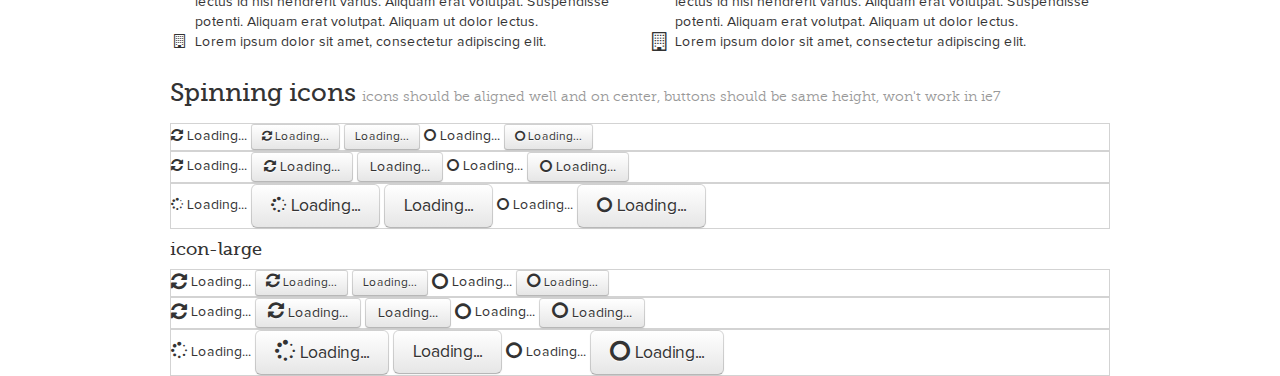
<file: www/assets/font-awesome/docs/test.html>
<!DOCTYPE html>
<!--[if lt IE 7 ]><html class="ie ie6" lang="en"> <![endif]-->
<!--[if IE 7 ]><html class="ie ie7" lang="en"> <![endif]-->
<!--[if IE 8 ]><html class="ie ie8" lang="en"> <![endif]-->
<!--[if (gte IE 9)|!(IE)]><!--><html lang="en"> <!--<![endif]-->
<head>
  <!-- Basic Page Needs
 ================================================== -->
  <meta charset="utf-8" />
  <title>Font Awesome Tests</title>
  <meta name="description" content="">
  <meta name="author" content="">
  <!--<meta name="viewport" content="width=device-width; initial-scale=1; maximum-scale=1">-->

  <!--[if lt IE 9]>
  <script src="http://html5shim.googlecode.com/svn/trunk/html5.js"></script>
  <![endif]-->

  <!-- CSS
 ================================================== -->

  <link rel="stylesheet" href="assets/css/site.css">
  <link rel="stylesheet" href="assets/css/prettify.css">
  <link rel="stylesheet" href="assets/css/font-awesome.css">
  <!--[if IE 7]>
  <link rel="stylesheet" href="assets/css/font-awesome-ie7.min.css">
  <![endif]-->
  <!-- Le fav and touch icons -->
  <link rel="shortcut icon" href="assets/ico/favicon.ico">

  <script type="text/javascript">
    var _gaq = _gaq || [];
    _gaq.push(['_setAccount', 'UA-30136587-1']);
    _gaq.push(['_trackPageview']);

    (function() {
      var ga = document.createElement('script'); ga.type = 'text/javascript'; ga.async = true;
      ga.src = ('https:' == document.location.protocol ? 'https://ssl' : 'http://www') + '.google-analytics.com/ga.js';
      var s = document.getElementsByTagName('script')[0]; s.parentNode.insertBefore(ga, s);
    })();
  </script>
</head>
<body>

<div class="container">
  <h1>Visual tests</h1>

  <h3>Icons <small>Icons should not be clipped</small></h3>
  <div class="row">
    <div class="span3">
      <div class="well">
        <i class="icon-building"></i> Building
      </div>
    </div>
    <div class="span3">
      <div class="well">
        <i class="icon-building icon-large"></i> Building Large
      </div>
    </div>
    <div class="span3">
      <i class="icon-building"></i> Building
    </div>
    <div class="span3">
      <i class="icon-building icon-large"></i> Building Large
    </div>
  </div>
  <div class="row" style="font-size: 24px; line-height: 1.5em;">
    <div class="span4">
      <div class="well">
        <i class="icon-building"></i> Building
      </div>
    </div>
    <div class="span4">
      <div class="well">
        <i class="icon-building icon-large"></i> Building Large
      </div>
    </div>
    <div class="span4">
      <i class="icon-building icon-large"></i> Building Large
    </div>
  </div>


  <h3>Links with Icons <small>icon should activate link</small></h3>
  <div class="lead">
    <a href="#"><i class="icon-building"></i> Link Here</a>
    <a href="#"><i class="icon-building icon-large"></i> Link Here</a>
    <a href="#"><i class="icon-caret-down"></i> Link Here</a>
  </div>


  <h3>Navbar  <small>should stay same height </small></h3>
  <div class="navbar navbar-inverse navbar-static-top">
    <div class="navbar-inner">
      <div class="container">
        <a class="brand" href="#"><i class="icon-flag"></i> Font Awesome</a>
        <ul class="nav">
          <li style="border: solid 1px white;"><a href="#">Nav Item 1</a></li>
          <li class="dropdown" style="border: solid 1px white;">
            <a href="#" role="button" class="dropdown-toggle" data-toggle="dropdown">
              Nav Item 2
              <i class="icon-caret-down"></i>
            </a>
            <ul class="dropdown-menu" role="menu">
              <li><a href="#"><i class="icon-building"></i> Menu Item 1</a></li>
              <li><a href="#"><i class="icon-building icon-large"></i> Menu Item 2</a></li>
            </ul>
          </li>
          <li style="border: solid 1px white;"><a href="#examples"><i class="icon-building icon-large"></i> Nav Item 3</a></li>
        </ul>
      </div>
    </div>
  </div>


  <h3>Plain buttons next to icon buttons <small>should be same height</small></h3>
  <h4>Buttons</h4>
  <div class="row">
    <div class="span6">
      <div style="border: solid 1px #d3d3d3; text-align: center;">
        <div>
          <button class="btn btn-mini">Button</button>
          <button class="btn btn-mini"><i class="icon-building"></i> Button</button>
          <button class="btn btn-mini"><i class="icon-building"></i></button>
        </div>
        <div>
          <button class="btn btn-small">Button</button>
          <button class="btn btn-small"><i class="icon-building"></i> Button</button>
          <button class="btn btn-small"><i class="icon-building"></i></button>
        </div>
        <div>
          <button class="btn">Button</button>
          <button class="btn"><i class="icon-building"></i> Button</button>
          <button class="btn"><i class="icon-building"></i></button>
        </div>
        <div>
          <button class="btn btn-large">Button</button>
          <button class="btn btn-large"><i class="icon-building"></i> Button</button>
          <button class="btn btn-large"><i class="icon-building"></i></button>
        </div>
      </div>
    </div>
    <div class="span6">
      <div style="border: solid 1px #d3d3d3; text-align: center;">
        <div>
          <button class="btn btn-mini">Button</button>
          <button class="btn btn-mini"><i class="icon-building icon-large"></i> Button</button>
          <button class="btn btn-mini"><i class="icon-building icon-large"></i></button>
        </div>
        <div>
          <button class="btn btn-small">Button</button>
          <button class="btn btn-small"><i class="icon-building icon-large"></i> Button</button>
          <button class="btn btn-small"><i class="icon-building icon-large"></i></button>
        </div>
        <div>
          <button class="btn">Button</button>
          <button class="btn"><i class="icon-building icon-large"></i> Button</button>
          <button class="btn"><i class="icon-building icon-large"></i></button>
        </div>
        <div>
          <button class="btn btn-large">Button</button>
          <button class="btn btn-large"><i class="icon-building icon-large"></i> Button</button>
          <button class="btn btn-large"><i class="icon-building icon-large"></i></button>
        </div>
      </div>
    </div>
  </div>

  <h4>Anchors</h4>
  <div class="row">
    <div class="span6">
      <div style="border: solid 1px #d3d3d3; text-align: center;">
        <div>
          <a class="btn btn-mini">Button</a>
          <a class="btn btn-mini"><i class="icon-building"></i> Button</a>
          <a class="btn btn-mini"><i class="icon-building"></i></a>
        </div>
        <div>
          <a class="btn btn-small">Button</a>
          <a class="btn btn-small"><i class="icon-building"></i> Button</a>
          <a class="btn btn-small"><i class="icon-building"></i></a>
        </div>
        <div>
          <a class="btn">Button</a>
          <a class="btn"><i class="icon-building"></i> Button</a>
          <a class="btn"><i class="icon-building"></i></a>
        </div>
        <div>
          <a class="btn btn-large">Button</a>
          <a class="btn btn-large"><i class="icon-building"></i> Button</a>
          <a class="btn btn-large"><i class="icon-building"></i></a>
        </div>
      </div>
    </div>
    <div class="span6">
      <div style="border: solid 1px #d3d3d3; text-align: center;">
        <div>
          <a class="btn btn-mini">Button</a>
          <a class="btn btn-mini"><i class="icon-building icon-large"></i> Button</a>
          <a class="btn btn-mini"><i class="icon-building icon-large"></i></a>
        </div>
        <div>
          <a class="btn btn-small">Button</a>
          <a class="btn btn-small"><i class="icon-building icon-large"></i> Button</a>
          <a class="btn btn-small"><i class="icon-building icon-large"></i></a>
        </div>
        <div>
          <a class="btn">Button</a>
          <a class="btn"><i class="icon-building icon-large"></i> Button</a>
          <a class="btn"><i class="icon-building icon-large"></i></a>
        </div>
        <div>
          <a class="btn btn-large">Button</a>
          <a class="btn btn-large"><i class="icon-building icon-large"></i> Button</a>
          <a class="btn btn-large"><i class="icon-building icon-large"></i></a>
        </div>
      </div>
    </div>
  </div>


  <h3>Buttons with pulled 2x, 3x, 4x <small>should be same height, have correct line height</small></h3>
  <div class="row">
    <div class="span4">
      <div style="border: solid 1px #d3d3d3;">
        <a class="btn btn-large" href="#">
          <i class="icon-building icon-2x pull-left"></i>
          Longer<br>Button</a>
        <a class="btn btn-large" href="#">
          Longer<br>Button</a>
      </div>
    </div>
    <div class="span4">
      <div style="border: solid 1px #d3d3d3;">
        <a class="btn" href="#">
          <i class="icon-building icon-2x pull-left"></i>
          Longer<br>Button</a>
        <a class="btn" href="#">
          Longer<br>Button</a>
      </div>
    </div>
    <div class="span4">
      <div style="border: solid 1px #d3d3d3;">
        <a class="btn btn-small" href="#">
          <i class="icon-building icon-2x pull-left"></i>
          Longer<br>Button</a>
        <a class="btn btn-small" href="#">
          Longer<br>Button</a>
      </div>
    </div>
  </div>

  <h3>Nav pills & nav tabs <small>should be same height</small></h3>
  <div class="row">
    <span class="span6">
      <ul class="nav nav-pills">
        <li class="active"><a href="#">Nav Item 1</a></li>
        <li class="dropdown active">
          <a href="#" role="button" class="dropdown-toggle" data-toggle="dropdown">
            Nav Item 2
            <i class="icon-caret-down"></i>
          </a>
          <ul class="dropdown-menu" role="menu">
            <li><a href="#"><i class="icon-building"></i> Menu Item 1</a></li>
            <li><a href="#"><i class="icon-building icon-large"></i> Menu Item 2</a></li>
          </ul>
        </li>
        <li class="active"><a href="#examples"><i class="icon-building icon-large"></i> Nav Item 3</a></li>
        <li class="active"><a href="#examples"><i class="icon-spinner icon-spin"></i> Nav Item 4</a></li>
      </ul>
    </span>
    <span class="span6">
      <ul class="nav nav-tabs">
        <li class="active"><a href="#">Nav Item 1</a></li>
        <li class="dropdown active">
          <a href="#" role="button" class="dropdown-toggle" data-toggle="dropdown">
            Nav Item 2
            <i class="icon-caret-down"></i>
          </a>
          <ul class="dropdown-menu" role="menu">
            <li><a href="#"><i class="icon-building"></i> Menu Item 1</a></li>
            <li><a href="#"><i class="icon-building icon-large"></i> Menu Item 2</a></li>
          </ul>
        </li>
        <li class="active"><a href="#examples"><i class="icon-building icon-large"></i> Nav Item 3</a></li>
        <li class="active"><a href="#examples"><i class="icon-spinner icon-spin"></i> Nav Item 4</a></li>
      </ul>
    </span>
  </div>


  <h3>2x, 3x, 4x icons in text <small>should have margins next to and below text</small></h3>
  <div class="row">
    <div class="span6">
      <p class="lead">
        <i class="icon-stethoscope icon-3x pull-left icon-border"></i>
        Lorem ipsum dolor sit amet, consectetur adipiscing elit. Nam et lectus id nisl hendrerit varius. Aliquam erat volutpat. Suspendisse potenti. Aliquam erat volutpat. Aliquam ut dolor lectus.
      </p>
    </div>
    <div class="span6">
      <p class="lead">
        <i class="icon-ambulance icon-4x pull-right icon-border"></i>
        Lorem ipsum dolor sit amet, consectetur adipiscing elit. Nam et lectus id nisl hendrerit varius. Aliquam erat volutpat. Suspendisse potenti. Aliquam erat volutpat. Aliquam ut dolor lectus.
      </p>
    </div>
  </div>
  <div class="row">
    <div class="span4">
      <i class="icon-building icon-2x pull-left icon-border"></i>
      Lorem ipsum dolor sit amet, consectetur adipiscing elit. Nam et lectus id nisl hendrerit varius. Aliquam erat volutpat. Suspendisse potenti. Aliquam erat volutpat. Aliquam ut dolor lectus.
    </div>
    <div class="span4">
      <i class="icon-stethoscope icon-3x pull-right icon-border"></i>
      Lorem ipsum dolor sit amet, consectetur adipiscing elit. Nam et lectus id nisl hendrerit varius. Aliquam erat volutpat. Suspendisse potenti. Aliquam erat volutpat. Aliquam ut dolor lectus.
    </div>
    <div class="span4">
      <i class="icon-ambulance icon-4x pull-left"></i>
      Lorem ipsum dolor sit amet, consectetur adipiscing elit. Nam et lectus id nisl hendrerit varius. Aliquam erat volutpat. Suspendisse potenti. Aliquam erat volutpat. Aliquam ut dolor lectus.
    </div>
  </div>

  <h3>Bullets <small>should wrap appropriately, have proper spacing</small></h3>
  <div class="row">
    <div class="span6">
      <ul class="icons">
        <li><i class="icon-double-angle-right"></i>Lorem ipsum dolor sit amet, consectetur adipiscing elit.</li>
        <li><i class="icon-arrow-right"></i>Lorem ipsum dolor sit amet, consectetur adipiscing elit. Nam et lectus id nisl hendrerit varius. Aliquam erat volutpat. Suspendisse potenti. Aliquam erat volutpat. Aliquam ut dolor lectus.</li>
        <li><i class="icon-building"></i>Lorem ipsum dolor sit amet, consectetur adipiscing elit.</li>
      </ul>
    </div>
    <div class="span6">
      <ul class="icons">
        <li><i class="icon-double-angle-right icon-large"></i>Lorem ipsum dolor sit amet, consectetur adipiscing elit.</li>
        <li><i class="icon-arrow-right icon-large"></i>Lorem ipsum dolor sit amet, consectetur adipiscing elit. Nam et lectus id nisl hendrerit varius. Aliquam erat volutpat. Suspendisse potenti. Aliquam erat volutpat. Aliquam ut dolor lectus.</li>
        <li><i class="icon-building icon-large"></i>Lorem ipsum dolor sit amet, consectetur adipiscing elit.</li>
      </ul>
    </div>
  </div>

  <h3>Spinning icons <small>icons should be aligned well and on center, buttons should be same height, won't work in ie7</small></h3>
  <div style="border: solid 1px #d3d3d3;">
    <i class="icon-refresh icon-spin"></i> Loading...
    <button class="btn btn-small"><i class="icon-refresh icon-spin"></i> Loading...</button>
    <button class="btn btn-small">Loading...</button>
    <i class="icon-circle-blank icon-spin"></i> Loading...
    <button class="btn btn-small"><i class="icon-circle-blank icon-spin"></i> Loading...</button>
  </div>
  <div style="border: solid 1px #d3d3d3;">
    <i class="icon-refresh icon-spin"></i> Loading...
    <button class="btn"><i class="icon-refresh icon-spin"></i> Loading...</button>
    <button class="btn">Loading...</button>
    <i class="icon-circle-blank icon-spin"></i> Loading...
    <button class="btn"><i class="icon-circle-blank icon-spin"></i> Loading...</button>
  </div>
  <div style="border: solid 1px #d3d3d3;">
    <i class="icon-spinner icon-spin"></i> Loading...
    <button class="btn btn-large"><i class="icon-spinner icon-spin"></i> Loading...</button>
    <button class="btn btn-large">Loading...</button>
    <i class="icon-circle-blank icon-spin"></i> Loading...
    <button class="btn btn-large"><i class="icon-circle-blank icon-spin"></i> Loading...</button>
  </div>
  <h4>icon-large</h4>
  <div style="border: solid 1px #d3d3d3;">
    <i class="icon-refresh icon-large icon-spin"></i> Loading...
    <button class="btn btn-small"><i class="icon-refresh icon-large icon-spin"></i> Loading...</button>
    <button class="btn btn-small">Loading...</button>
    <i class="icon-circle-blank icon-large icon-spin"></i> Loading...
    <button class="btn btn-small"><i class="icon-circle-blank icon-large icon-spin"></i> Loading...</button>
  </div>
  <div style="border: solid 1px #d3d3d3;">
    <i class="icon-refresh icon-large icon-spin"></i> Loading...
    <button class="btn"><i class="icon-refresh icon-large icon-spin"></i> Loading...</button>
    <button class="btn">Loading...</button>
    <i class="icon-circle-blank icon-large icon-spin"></i> Loading...
    <button class="btn"><i class="icon-circle-blank icon-large icon-spin"></i> Loading...</button>
  </div>
  <div style="border: solid 1px #d3d3d3;">
    <i class="icon-spinner icon-large icon-spin"></i> Loading...
    <button class="btn btn-large"><i class="icon-spinner icon-large icon-spin"></i> Loading...</button>
    <button class="btn btn-large">Loading...</button>
    <i class="icon-circle-blank icon-large icon-spin"></i> Loading...
    <button class="btn btn-large"><i class="icon-circle-blank icon-large icon-spin"></i> Loading...</button>
  </div>

</div>

<script src="assets/js/jquery-1.7.1.min.js"></script>
<script src="assets/js/bootstrap-222.min.js"></script>

</body>
</html>
</file>
<file: www/assets/font-awesome/docs/assets/css/prettify.css>
.com { color: #93a1a1; }
.lit { color: #195f91; }
.pun, .opn, .clo { color: #93a1a1; }
.fun { color: #dc322f; }
.str, .atv { color: #D14; }
.kwd, .linenums .tag { color: #1e347b; }
.typ, .atn, .dec, .var { color: teal; }
.pln { color: #48484c; }

.prettyprint {
  padding: 8px;
  background-color: #f7f7f9;
  border: 1px solid #e1e1e8;
}
.prettyprint.linenums {
  -webkit-box-shadow: inset 40px 0 0 #fbfbfc, inset 41px 0 0 #ececf0;
     -moz-box-shadow: inset 40px 0 0 #fbfbfc, inset 41px 0 0 #ececf0;
          box-shadow: inset 40px 0 0 #fbfbfc, inset 41px 0 0 #ececf0;
}

/* Specify class=linenums on a pre to get line numbering */
ol.linenums {
  margin: 0 0 0 33px; /* IE indents via margin-left */
} 
ol.linenums li {
  padding-left: 12px;
  color: #bebec5;
  line-height: 18px;
  text-shadow: 0 1px 0 #fff;
}
</file>
